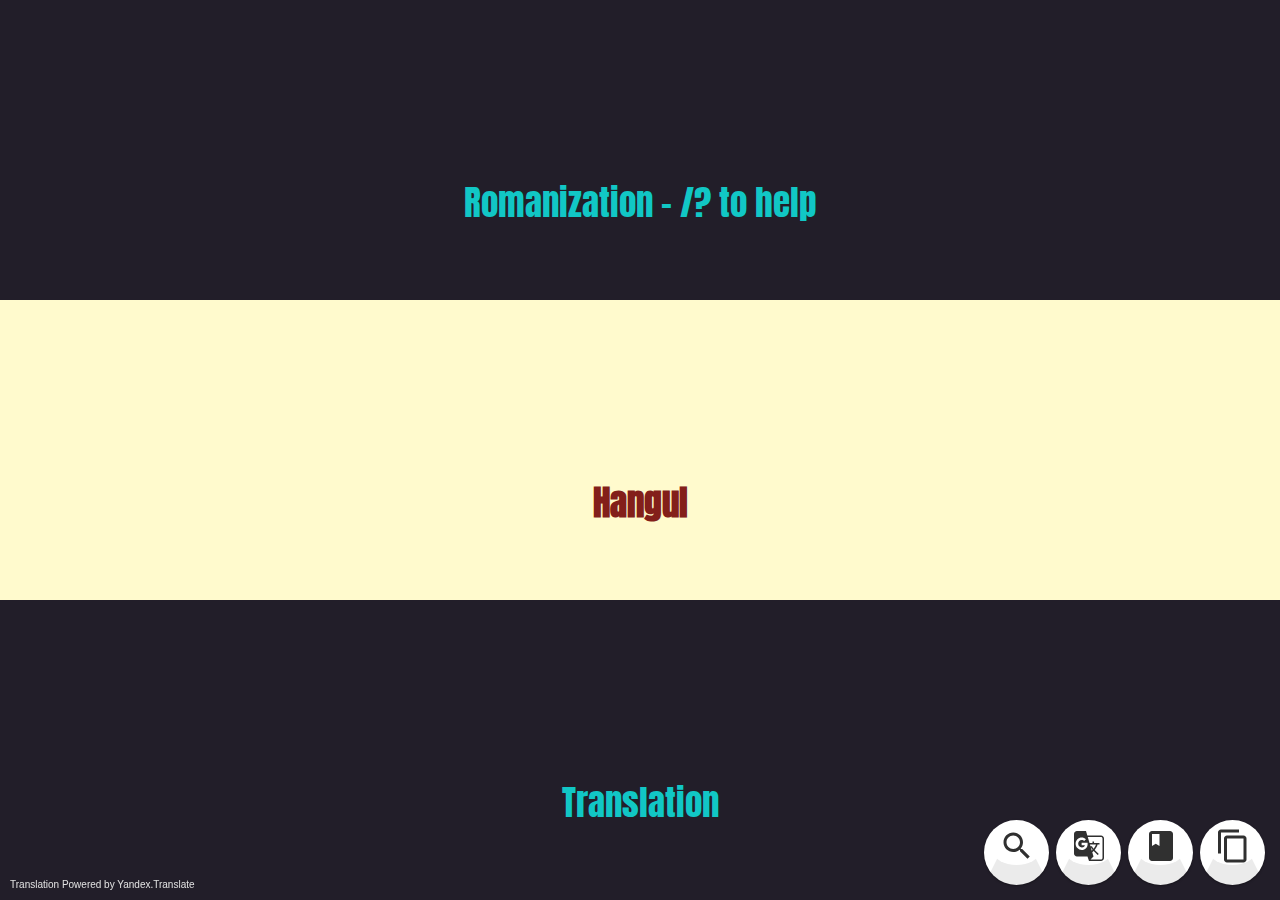
<file: index.html>
<html>
    <head>
        <meta name="viewport" content="width=device-width, initial-scale=1.0, shrink-to-fit=no">
        <link rel="stylesheet" href="css/app.css">
        <title>roman to hangul</title>
    </head>
    <body>
        <div class="focusguard" id="focusguard-1" tabindex="1"></div>
        <textarea class="input" id="roman_input" tabindex="2"  placeholder="Romanization - /? to help"></textarea>
        <textarea class="input" id="hangul_output" tabindex="3" placeholder="Hangul"></textarea>
        <textarea class="input" id="translate_output" tabindex="4" placeholder="Translation"></textarea>
        <div class="focusguard" id="focusguard-2" tabindex="5"></div>
        <aside id="command">
            <button id="search_web" class="icon" title="search on the web">
                <svg><use xlink:href="css/icons.svg#md-search"></use></svg>
            </button>
            <button id="search_gt" class="icon" title="search on Google translate">
                <svg><use xlink:href="css/icons.svg#md-translate"></use></svg>
            </button>  
            <button id="search_dictionary" class="icon" title="search on dictionnary">
                <svg><use xlink:href="css/icons.svg#md-book"></use></svg>
            </button>
            <button id="copy_clipboard" class="icon" title="copy to clipboard">
                <svg><use xlink:href="css/icons.svg#md-copy"></use></svg>
            </button>
        </aside>
        <div id="legal">Translation Powered by Yandex.Translate</div>
        <script src="js/hangul.js"></script>
        <script src="js/app.js"></script>
    </body>
</html>
</file>
<file: css/app.css>
/*color1 : lemonchiffon
color1 : #3c7982 bleu foncé
color1 : #831f1a bordeau
color1 : #221e29 noir
color1 : #11c7c5 blezu clair*/
            
@import url('https://fonts.googleapis.com/css?family=Anton');
body {
    position: absolute;
    height: 100%;
    width: 100%;
    background: #221e29;
    font-family: "Anton";
    font-size: 27px;
    margin:0;
    padding:0;
    overflow-y: hidden;
}
body > * {
    margin:0;
    padding:0;
    box-sizing: border-box;
}
#app {
    position: relative;
    height: inherit;
    width: inherit;
}
::-webkit-input-placeholder {
    color:    #11c7c5;
    text-align: center;
    line-height: 11em;
}
:-moz-placeholder { 
    color:    #11c7c5;
    text-align: center;
    line-height: 11em;
}
::-moz-placeholder { 
    color:    #11c7c5;
    text-align: center;
    line-height: 11em;     
}
:-ms-input-placeholder { 
    color:    #11c7c5;
    text-align: center;
    line-height: 11em;
}
#hangul_output::-webkit-input-placeholder {
    color: #831f1a;
    font-family: "Anton";
}
#hangul_output:-moz-placeholder {
    color: #831f1a;
    font-family: "Anton";
}
#hangul_output::-moz-placeholder {
    color: #831f1a;
    font-family: "Anton";
}
#hangul_output:-ms-input-placeholder {
    color: #831f1a;
    font-family: "Anton";
}
textarea.input {
    border: none;
    overflow: auto;
    outline: none;
    -webkit-box-shadow: none;
    -moz-box-shadow: none;
    box-shadow: none;
    width: 100%;
    max-width: inherit;
    height: 33.33%;
    padding: 10px;
    resize: none;
    font-size: 35px;
    font-family: "Anton";
    background: #221e29;
    color: lemonchiffon;
}
#hangul_output{
    background: lemonchiffon;
    color: #221e29;
    font-weight: bold;
}
#command {
      position: absolute;
      right: 15;
      bottom: 15;
      display: flex;
}
button { cursor: pointer;}
button:focus {outline:0;}
button.icon {
    border: 0px solid transparent;
    border-right: 10px solid transparent;
    border-left: 10px solid transparent;
    border-bottom: 20px solid #ebebeb;
    transition: border 0.2s;
    background: white;
    height: 65px;
    width: 65px;
    border-radius: 50%;
    padding: 0;
    box-shadow: 0 1px 3px rgba(0,0,0,0.16), 0 1px 2px rgba(0,0,0,0.23);
}
button.icon:not(:first-child) {
    margin-left: 7px;
}
svg {
    height: 36px;
    width: 36px;
    fill: #303030;
    transform: translateY(3px);
    
}
button.icon:hover {
    border: 3px solid #a6e425;
}
button.icon:hover  svg {
    transform: translateY(0px);
    transition: 0.4s ease-in transform;
}
#legal {
    position: absolute;
    bottom: 10;
    left: 10;
    font-size: 10px;
    font-family: sans-serif;
    color: #e0e0e0;
}
@media (max-width: 600px) {
    body{
        height: 445px;
        width: 500px;
        position: initial;
        background: transparent;
    }
    textarea.input {
        height: 45%;
    }
    ::-webkit-input-placeholder {
        line-height: 2em;
    }
    :-moz-placeholder { 
        line-height: 2em;
    }
    ::-moz-placeholder { 
        line-height: 2em;     
    }
    :-ms-input-placeholder { 
        line-height: 2em;
    }
    #command {
        right: 2;
        bottom: 2;
    }
}
</file>
